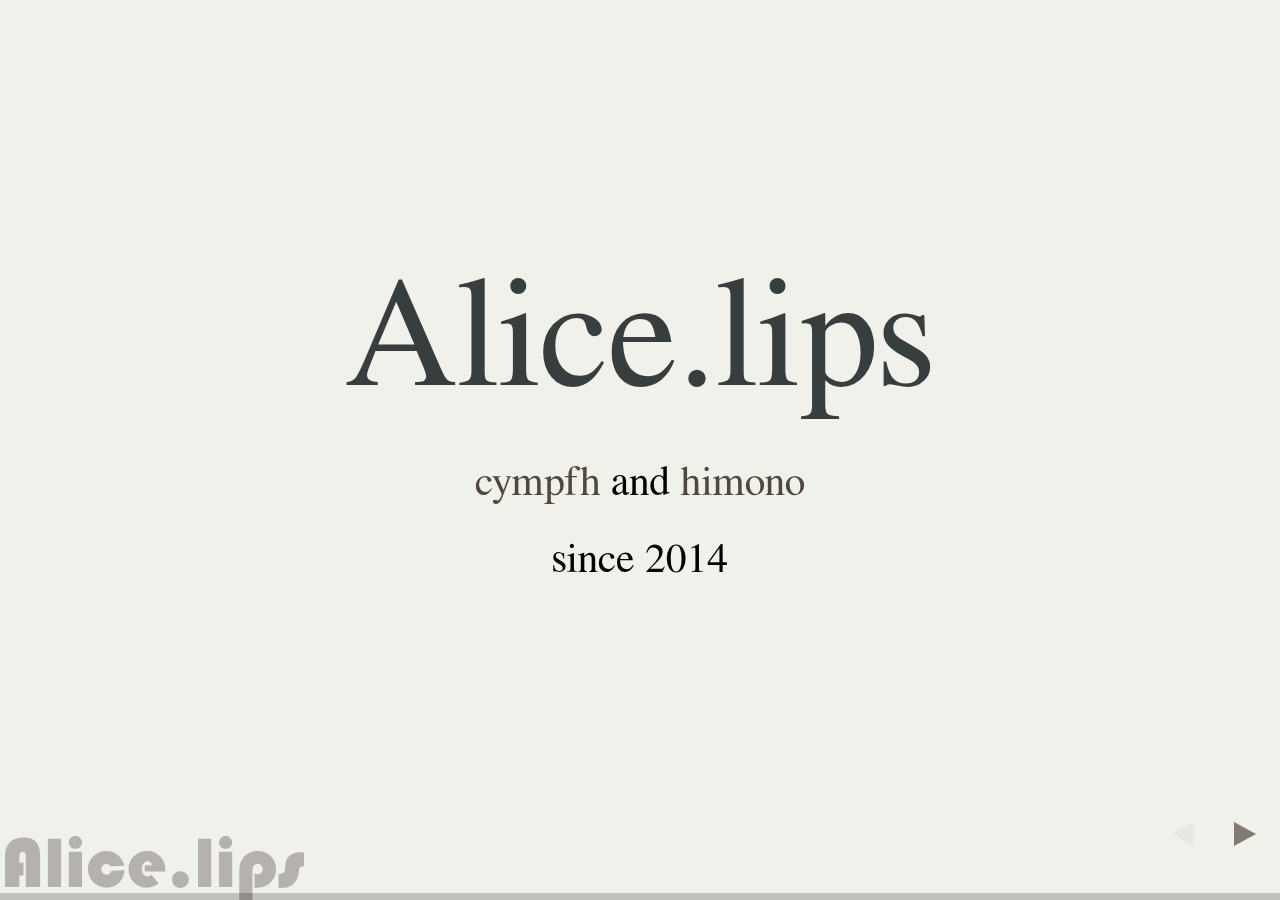
<file: index.html>
<!DOCTYPE html>
<html>
<head>
  <meta charset="utf-8">

  <!-- Open Graph / Twitter Card -->
  <meta property="og:title" content="Alice.fail">
  <meta property="og:description" content="早寝早起き">
  <meta property="og:type" content="website">
  <meta property="og:url" content="http://alice.fail/">
  <meta property="og:site_name" content="Alice.fail">
  <!-- <meta property="og:image" content="http://alice.fail/hoge.png"> -->
  <meta name="twitter:card" content="summary_large_image">
  <meta name="twitter:site" content="@cympfh">

  <meta name="author" content="cympfh">

  <title>Alice.fail</title>
  <meta name="apple-mobile-web-app-capable" content="yes">
  <meta name="apple-mobile-web-app-status-bar-style" content="black-translucent">
  <meta name="viewport" content="width=device-width, initial-scale=1.0, maximum-scale=1.0, user-scalable=no, minimal-ui">
  <link rel="stylesheet" href="reveal.js/css/reveal.css">
  <link rel='stylesheet' href='./resources/css/font-awesome.min.css'>
  <style type="text/css">code{white-space: pre;}</style>
  <style type="text/css">q { quotes: "“" "”" "‘" "’"; }</style>

  <link rel="stylesheet" href="reveal.js/css/theme/alice.css" id="theme">
  <!--[if lt IE 9]>
  <script src="reveal.js/lib/js/html5shiv.js"></script>
  <![endif]-->
  <script src="https://cdn.mathjax.org/mathjax/latest/MathJax.js?config=TeX-AMS-MML_HTMLorMML" type="text/javascript"></script>
</head>
<body>
<div style="position:fixed;left:5px;bottom:-3px;opacity:0.3"><img height="64px" src="resources/img/alicelips.colored.svg" /></div>
  <div class="reveal">
    <div class="slides">


<section id="alice.lips" class="slide level1">
<h1>Alice.lips</h1>
<p><a href="#//about-us">cympfh</a> and <a href="#//about-us">himono</a></p>
<p>since 2014</p>
</section>
<section id="news" class="slide level1">
<h1>News</h1>
<ul>
<li>夏コミ (c90) にて二冊公開します
<ul>
<li>一冊は前回の All Apologies の続編となっております</li>
</ul></li>
<li>冬コミ (c89) <strong>落選</strong></li>
<li>Alice.lips ではかわいいふわふわした女の子を描いてくれる絵師を募集しています <span class="math inline">\(\Rightarrow\)</span> <a href="#//about-us">contact</a></li>
<li>夏コミ (c88) にて二冊公開しました <span class="math inline">\(\Rightarrow\)</span> <a href="https://github.com/alice-lips/c88">alice-lips/c88</a></li>
</ul>
</section>
<section id="about-us" class="slide level1">
<h1>About us</h1>
<p>Alice.lips はふわふわした可愛い女の子を主人公にした何かを作ることに命を捧げます</p>
<p style="float:left;margin:40px;font-size:20px;">
<i class="fa fa-twitter-square"></i> <code>@<a href="https://twitter.com/cympfh" target="_blank">cympfh</a></code> <i class="fa fa-github-square"></i> <code><a href="https://github.com/cympfh" target="_blank">cympfh</a></code> <i class="fa fa-envelope"></i> <code>%w(cympfh gmail com)<span style="color:#ddd">.join('.').sub('.', '@')</span></code>
</p>
<p style="float:left;margin:40px;font-size:20px;">
<i class="fa fa-twitter-square"></i> <code>@<a href="https://twitter.com/minamo__i" target="_blank">minamo__i</a></code>
</p>
<p style="float: right">
<a href="https://twitter.com/minamo__i"><img height="120px" src="resources/img/himono-id.png"></a> <a href="https://twitter.com/cympfh"><img height="120px" src="resources/img/cympfh-id.png"></a>
</p>
</section>
<section id="history" class="slide level1">
<h1>History</h1>
<ul>
<li>failed 89th comiket (2015 Winter)</li>
<li>2015/08/16: accepted at 88th comiket (2015 Summer) and published on 3rd day at <code>東キ03b</code></li>
<li>failed 87th comiket (2014 Winter)</li>
</ul>
</section>
<section id="c88" class="slide level1">
<h1>c88</h1>
<p>2016/08/16</p>
<p>We published 2 books: &quot;All apologies&quot; (by himono) and &quot;Take 3&quot; (by cympfh).</p>
<p>They are published in <a href="https://github.com/alice-lips/c88">alice-lips/c88</a>.</p>
<p><img width="30%" src="resources/img/c88/preface-all-apologies.png" /> <img width="30%" src="resources/img/c88/preface-take3.png" /></p>
</section>
    </div>
  </div>

  <script src="reveal.js/lib/js/head.min.js"></script>
  <script src="reveal.js/js/reveal.js"></script>
  <script src="resources/js/fail.js"></script>
  <script src="resources/js/blink.js"></script>

  <script>

      // Full list of configuration options available at:
      // https://github.com/hakimel/reveal.js#configuration
      Reveal.initialize({

        // Optional reveal.js plugins
        dependencies: [
          { src: 'reveal.js/lib/js/classList.js', condition: function() { return !document.body.classList; } },
          { src: 'reveal.js/plugin/zoom-js/zoom.js', async: true },
          { src: 'reveal.js/plugin/notes/notes.js', async: true }
        ]
      });
    </script>
    </body>
</html>
</file>
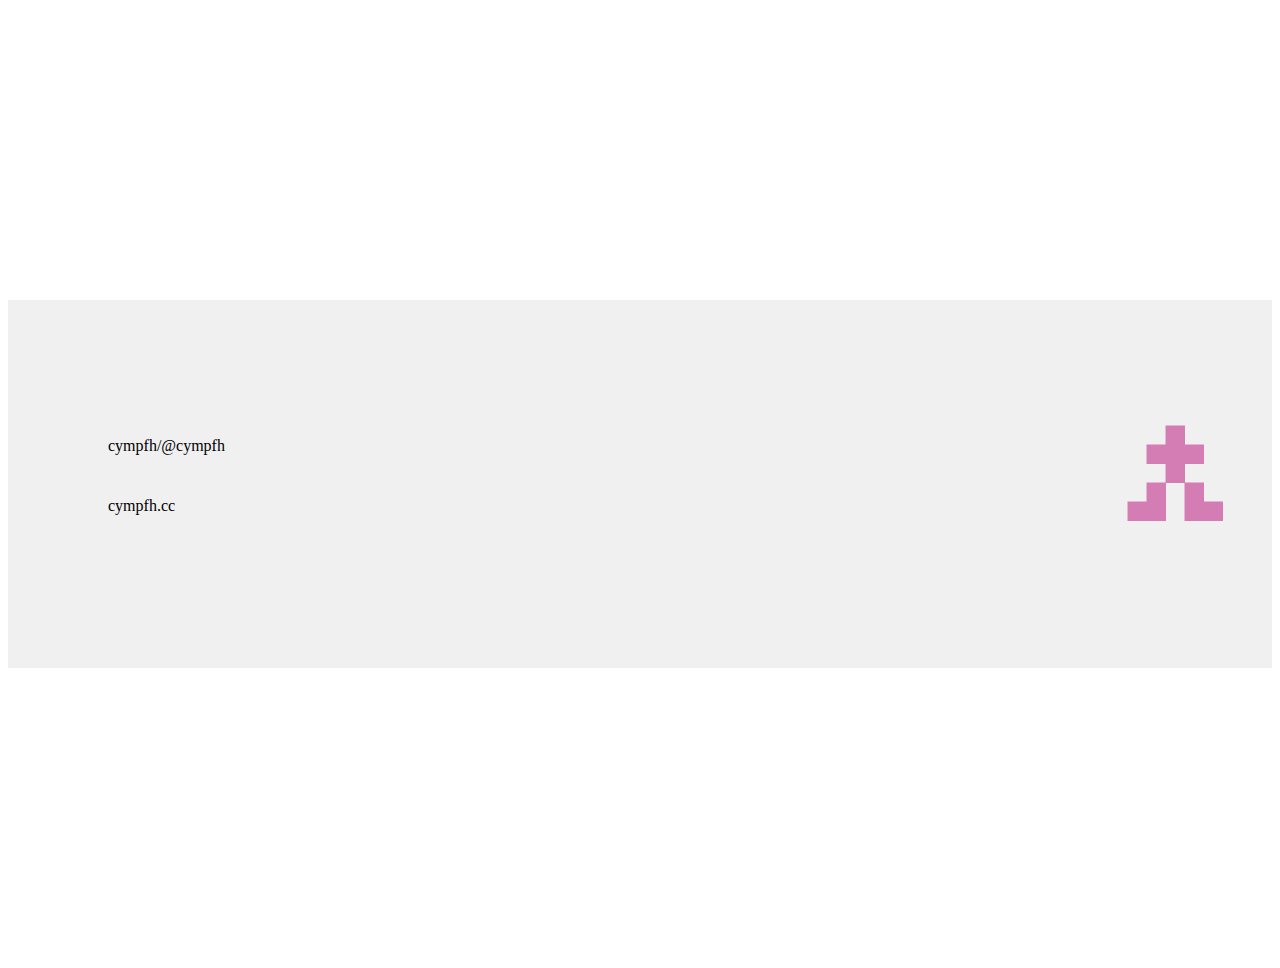
<file: c/index.html>
<!DOCTYPE html>
<html>
<head>
  <meta charset="utf-8">
  <meta name="generator" content="pandoc">
  <meta name="viewport" content="width=device-width, initial-scale=1.0, user-scalable=yes">
  <title>cympfh</title>
  <style type="text/css">code{white-space: pre;}</style>
  <style>

div.header {
  margin: 300px 0;
  background-color: #f0f0f0;
  height: 368px;
}

ul {
  list-style: none;
  padding: 100px 0;
  width: 60%;
  float: left;
}

li {
  padding-left: 100px;
  line-height: 60px;
}

a {
  text-decoration: none;
  color: black;
}

figure {
  float: right;
  width: 30%;
  padding: 100px 0;
}

figure > img {
  float: right;
  width: 30%;
}

  </style>
</head>
<body>
<div class="header">
<ul>
  <li>cympfh/@cympfh</li>
  <li><a href="http://cympfh.cc/">cympfh.cc</a></li>
</ul>
<figure>
  <img src="./identicon.png" />
</figure>
</div>
</body>
</html>
</file>
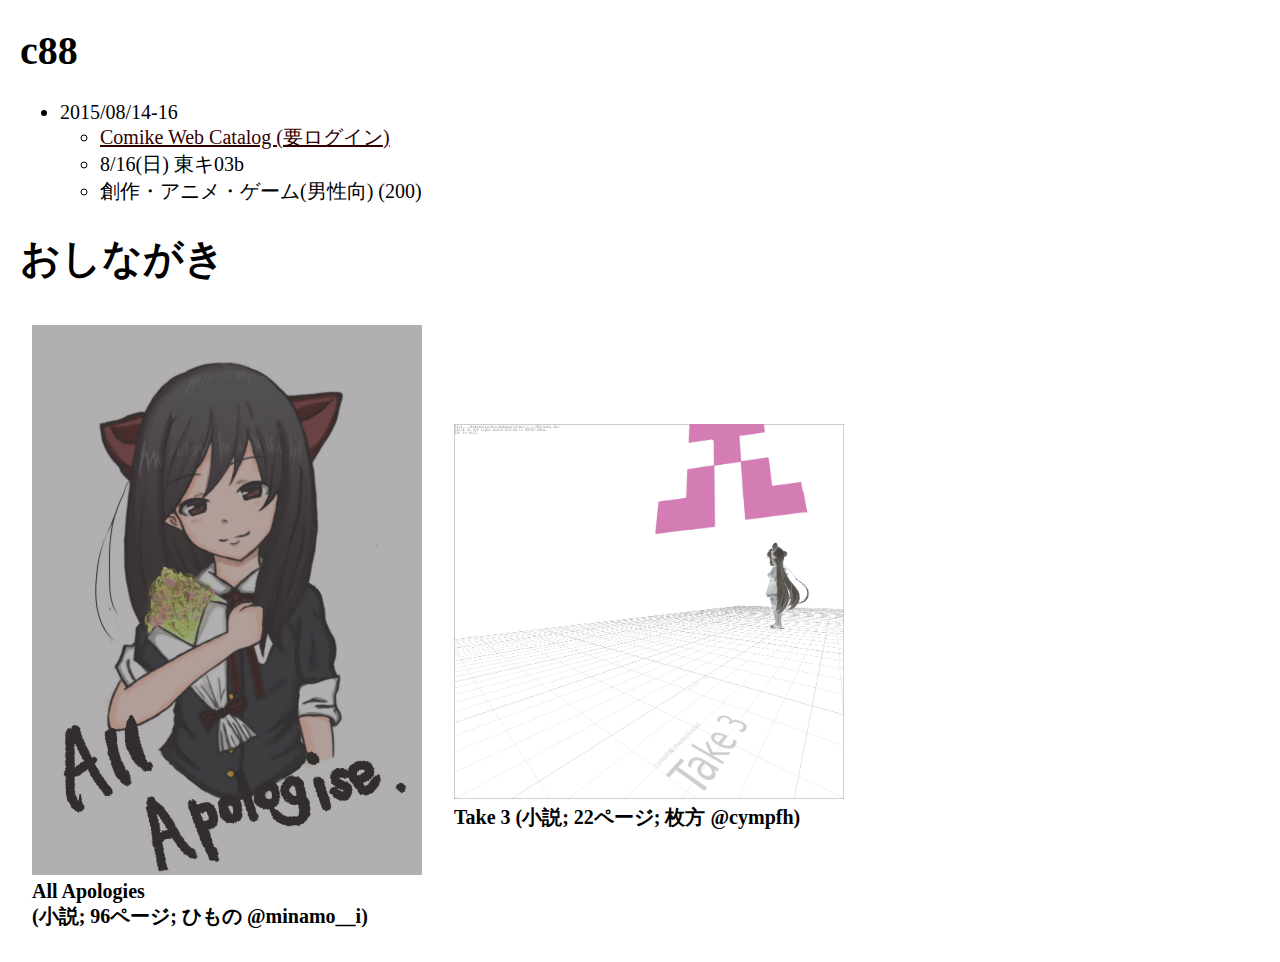
<file: etc/c88/index.html>
<!DOCTYPE html>
<html>
  <head>
    <meta charset="UTF-8">
    <link rel='stylesheet' href='../../resources/css/font-awesome.min.css'>
    <title>mail</title>
<style>
body {
  margin: 20px;
  padding: 0;
  font-size: 20px;
}
a {
  text-decoration: underline;
  color: #300;
}
a:hover {
  text-decoration: underline;
  color: #b77;
}
h3 {
  color: pink;
  margin: 0;
}
ul {
  margin: 0;
}

td.fig {
  width: 400px;
  margin: 0;
  padding: 10px;
}
td.fig > img {
  width: 390px;
}
</style>
</head>

<body>

<h1>c88</h1>

<ul>
  <li>2015/08/14-16</li>
  <ul>
    <li><a href="https://webcatalog-free.circle.ms/Circle/11941306">Comike Web Catalog (要ログイン)</a></li>
    <li>8/16(日) 東キ03b</li>
    <li>創作・アニメ・ゲーム(男性向) (200) </li>
  </ul>
</ul>

<h1>おしながき</h1>

<table class="twocolumns">
  <tr>
    <td class="fig">
      <img src="./img/preface-all-apologies.png"><br />
      <b>All Apologies<br />(小説; 96ページ; ひもの @minamo__i)</b>
    </td>
    <td class="fig">
      <img src="./img/preface-take3.png"><br />
      <b>Take 3 (小説; 22ページ; 枚方 @cympfh)</b>
    </td>
  </tr>
</table>

<script>
if (!location.hash) location.href += "#500";
</script>
</body>
</html>
</file>
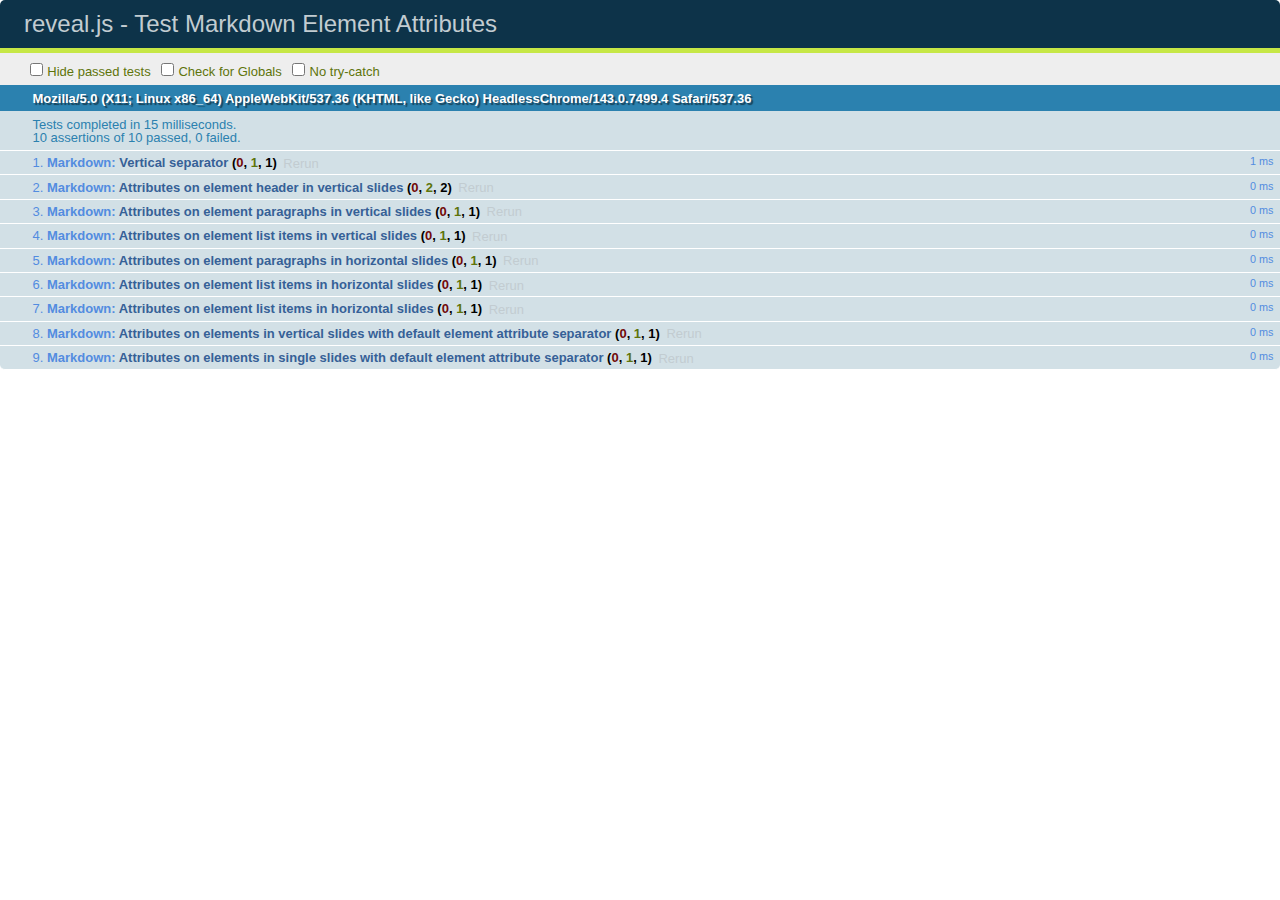
<file: reveal.js/test/test-markdown-element-attributes.html>
<!doctype html>
<html lang="en">

	<head>
		<meta charset="utf-8">

		<title>reveal.js - Test Markdown Element Attributes</title>

		<link rel="stylesheet" href="../css/reveal.css">
		<link rel="stylesheet" href="qunit-1.12.0.css">
	</head>

	<body style="overflow: auto;">

		<div id="qunit"></div>
		<div id="qunit-fixture"></div>

		<div class="reveal" style="display: none;">

			<div class="slides">

				<!-- <section data-markdown="example.md" data-separator="^\n\n\n" data-separator-vertical="^\n\n"></section> -->

				<!-- Slides are separated by newline + three dashes + newline, vertical slides identical but two dashes -->
				<section data-markdown data-separator="^\n---\n$" data-separator-vertical="^\n--\n$" data-element-attributes="{_\s*?([^}]+?)}">>
					<script type="text/template">
						## Slide 1.1
						<!-- {_class="fragment fade-out" data-fragment-index="1"} -->

						--

						## Slide 1.2
						<!-- {_class="fragment shrink"} -->

						Paragraph 1
						<!-- {_class="fragment grow"} -->

						Paragraph 2
						<!-- {_class="fragment grow"} -->

						- list item 1 <!-- {_class="fragment grow"} -->
						- list item 2 <!-- {_class="fragment grow"} -->
						- list item 3 <!-- {_class="fragment grow"} -->


						---

						## Slide 2


						Paragraph 1.2  
						multi-line <!-- {_class="fragment highlight-red"} -->

						Paragraph 2.2 <!-- {_class="fragment highlight-red"} -->

						Paragraph 2.3 <!-- {_class="fragment highlight-red"} -->

						Paragraph 2.4 <!-- {_class="fragment highlight-red"} -->

						- list item 1 <!-- {_class="fragment highlight-green"} -->
						- list item 2<!-- {_class="fragment highlight-green"} -->
						- list item 3<!-- {_class="fragment highlight-green"} -->
						- list item 4
						<!-- {_class="fragment highlight-green"} -->
						- list item 5<!-- {_class="fragment highlight-green"} -->

						Test

						![Example Picture](examples/assets/image2.png)
						<!-- {_class="reveal stretch"} -->

					</script>
				</section>



				<section 	data-markdown data-separator="^\n\n\n"
									data-separator-vertical="^\n\n"
									data-separator-notes="^Note:"
									data-charset="utf-8">
					<script type="text/template">
						# Test attributes in Markdown with default separator
						## Slide 1 Def <!-- .element: class="fragment highlight-red" data-fragment-index="1" -->


						## Slide 2 Def
						<!-- .element: class="fragment highlight-red" -->

					</script>
				</section>

				<section data-markdown>
				  <script type="text/template">
					## Hello world
					A paragraph
					<!-- .element: class="fragment highlight-blue" -->
				  </script>
				</section>

				<section data-markdown>
				  <script type="text/template">
					## Hello world

					Multiple  
					Line
					<!-- .element: class="fragment highlight-blue" -->
				  </script>
				</section>

				<section data-markdown>
				  <script type="text/template">
					## Hello world

					Test<!-- .element: class="fragment highlight-blue" -->

					More Test
				  </script>
				</section>


			</div>

		</div>

		<script src="../lib/js/head.min.js"></script>
		<script src="../js/reveal.js"></script>
		<script src="../plugin/markdown/marked.js"></script>
		<script src="../plugin/markdown/markdown.js"></script>
		<script src="qunit-1.12.0.js"></script>

		<script src="test-markdown-element-attributes.js"></script>

	</body>
</html>
</file>
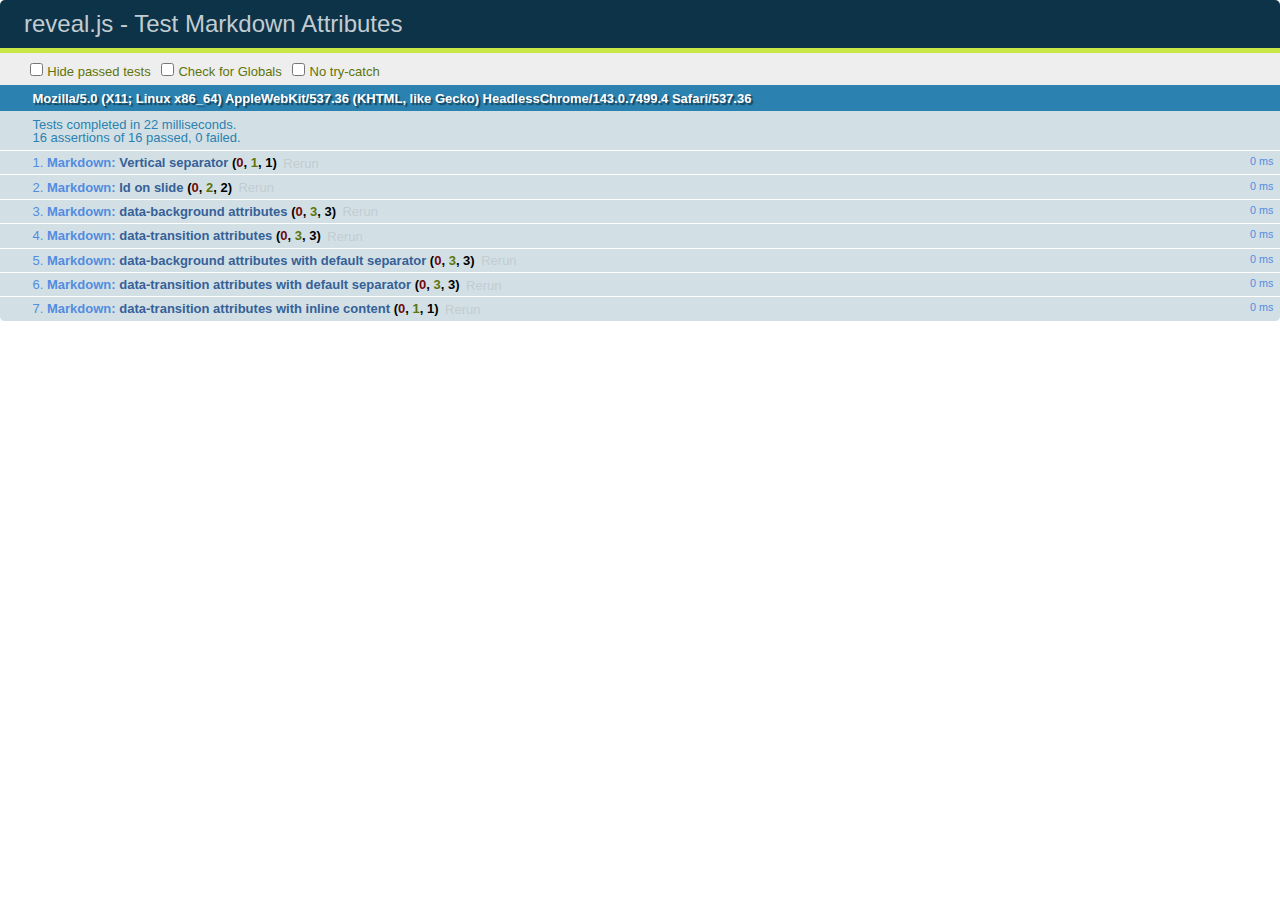
<file: reveal.js/test/test-markdown-slide-attributes.html>
<!doctype html>
<html lang="en">

	<head>
		<meta charset="utf-8">

		<title>reveal.js - Test Markdown Attributes</title>

		<link rel="stylesheet" href="../css/reveal.css">
		<link rel="stylesheet" href="qunit-1.12.0.css">
	</head>

	<body style="overflow: auto;">

		<div id="qunit"></div>
		<div id="qunit-fixture"></div>

		<div class="reveal" style="display: none;">

			<div class="slides">

				<!-- <section data-markdown="example.md" data-separator="^\n\n\n" data-separator-vertical="^\n\n"></section> -->

				<!-- Slides are separated by three lines, vertical slides by two lines, attributes are one any line starting with (spaces and) two dashes -->
				<section 	data-markdown data-separator="^\n\n\n"
									data-separator-vertical="^\n\n"
									data-separator-notes="^Note:"
									data-attributes="--\s(.*?)$"
									data-charset="utf-8">
					<script type="text/template">
						# Test attributes in Markdown
						## Slide 1



						## Slide 2
						<!-- -- id="slide2" data-transition="zoom" data-background="#A0C66B" -->


						## Slide 2.1
						<!-- -- data-background="#ff0000" data-transition="fade" -->


						## Slide 2.2
						[Link to Slide2](#/slide2)



						## Slide 3
						<!-- -- data-transition="zoom" data-background="#C6916B" -->



						## Slide 4
					</script>
				</section>

				<section 	data-markdown data-separator="^\n\n\n"
									data-separator-vertical="^\n\n"
									data-separator-notes="^Note:"
									data-charset="utf-8">
					<script type="text/template">
						# Test attributes in Markdown with default separator
						## Slide 1 Def



						## Slide 2 Def
						<!-- .slide: id="slide2def" data-transition="concave" data-background="#A7C66B" -->


						## Slide 2.1 Def
						<!-- .slide: data-background="#f70000" data-transition="page" -->


						## Slide 2.2 Def
						[Link to Slide2](#/slide2def)



						## Slide 3 Def
						<!-- .slide: data-transition="concave" data-background="#C7916B" -->



						## Slide 4
					</script>
				</section>

				<section data-markdown>
					<script type="text/template">
						<!-- .slide: data-background="#ff0000" -->
						## Hello world
					</script>
				</section>

				<section data-markdown>
					<script type="text/template">
						## Hello world
						<!-- .slide: data-background="#ff0000" -->
					</script>
				</section>

				<section data-markdown>
					<script type="text/template">
						## Hello world

						Test
						<!-- .slide: data-background="#ff0000" -->

						More Test
					</script>
				</section>

			</div>

		</div>

		<script src="../lib/js/head.min.js"></script>
		<script src="../js/reveal.js"></script>
		<script src="../plugin/markdown/marked.js"></script>
		<script src="../plugin/markdown/markdown.js"></script>
		<script src="qunit-1.12.0.js"></script>

		<script src="test-markdown-slide-attributes.js"></script>

	</body>
</html>
</file>
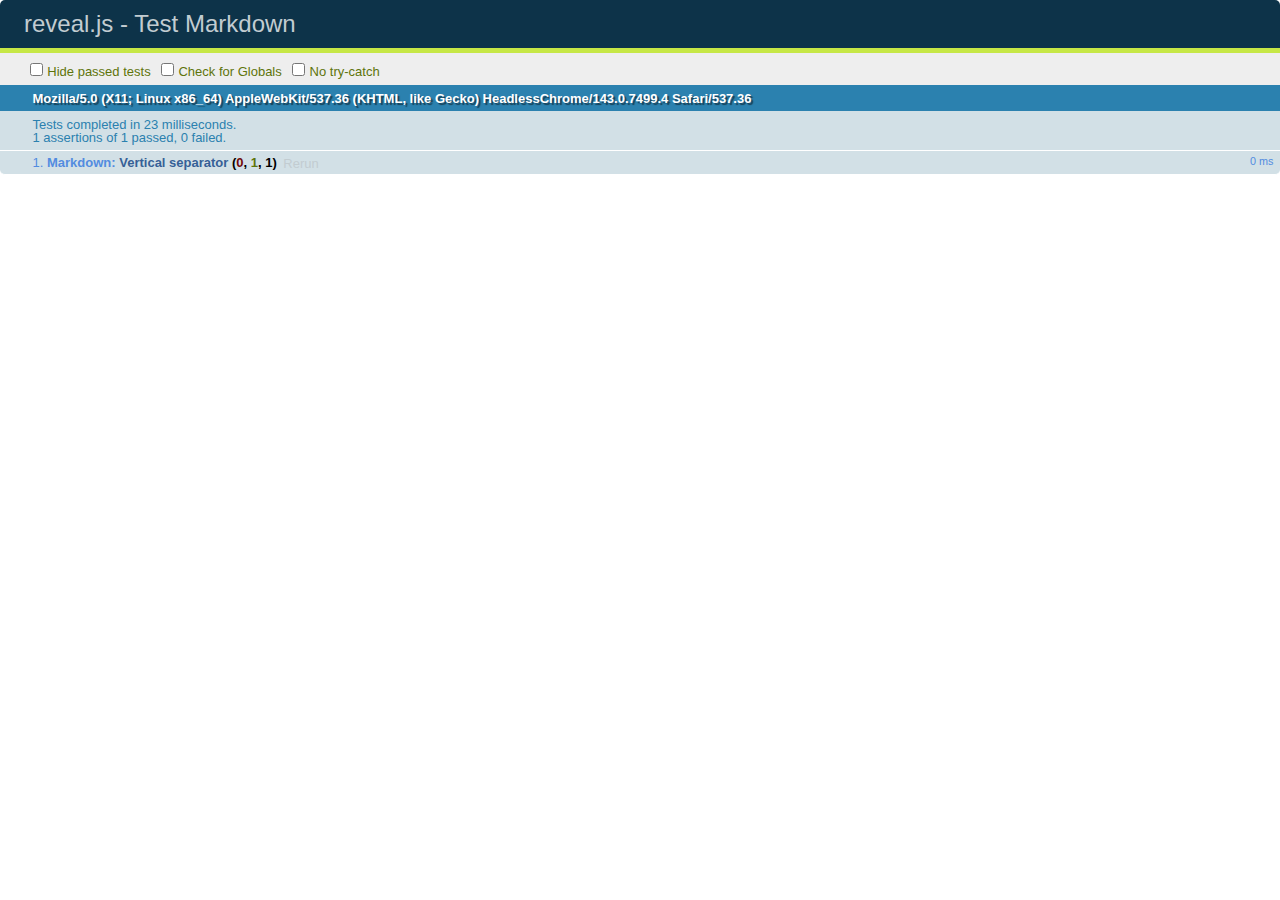
<file: reveal.js/test/test-markdown.html>
<!doctype html>
<html lang="en">

	<head>
		<meta charset="utf-8">

		<title>reveal.js - Test Markdown</title>

		<link rel="stylesheet" href="../css/reveal.css">
		<link rel="stylesheet" href="qunit-1.12.0.css">
	</head>

	<body style="overflow: auto;">

		<div id="qunit"></div>
  		<div id="qunit-fixture"></div>

		<div class="reveal" style="display: none;">

			<div class="slides">

				<!-- <section data-markdown="example.md" data-separator="^\n\n\n" data-separator-vertical="^\n\n"></section> -->

				<!-- Slides are separated by newline + three dashes + newline, vertical slides identical but two dashes -->
				<section data-markdown data-separator="^\n---\n$" data-separator-vertical="^\n--\n$">
					<script type="text/template">
						## Slide 1.1

						--

						## Slide 1.2

						---

						## Slide 2
					</script>
				</section>

			</div>

		</div>

		<script src="../lib/js/head.min.js"></script>
		<script src="../js/reveal.js"></script>
		<script src="../plugin/markdown/marked.js"></script>
		<script src="../plugin/markdown/markdown.js"></script>
		<script src="qunit-1.12.0.js"></script>

		<script src="test-markdown.js"></script>

	</body>
</html>
</file>
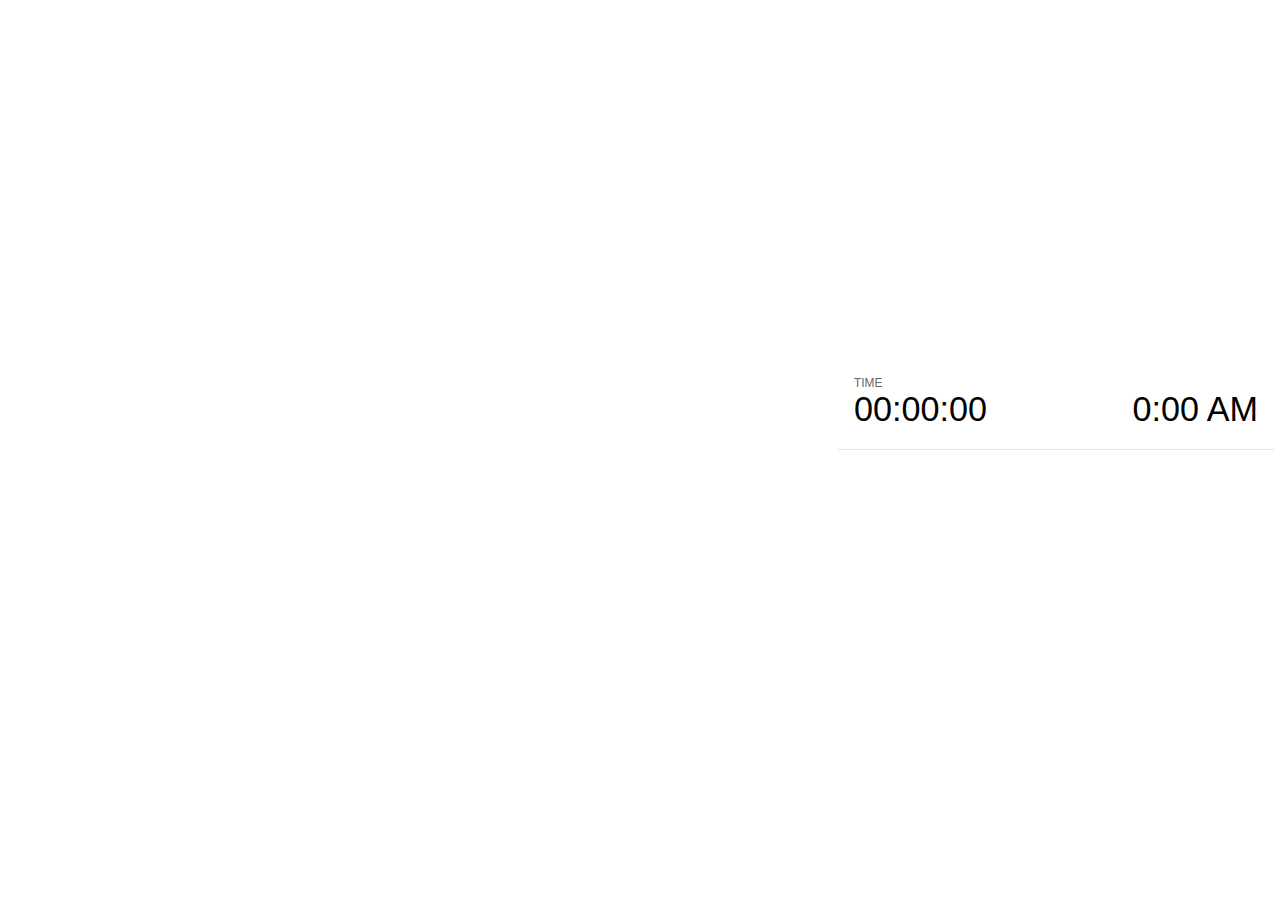
<file: reveal.js/plugin/notes/notes.html>
<!doctype html>
<html lang="en">
	<head>
		<meta charset="utf-8">

		<title>reveal.js - Slide Notes</title>

		<style>
			body {
				font-family: Helvetica;
			}

			#current-slide,
			#upcoming-slide,
			#speaker-controls {
				padding: 6px;
				box-sizing: border-box;
				-moz-box-sizing: border-box;
			}

			#current-slide iframe,
			#upcoming-slide iframe {
				width: 100%;
				height: 100%;
				border: 1px solid #ddd;
			}

			#current-slide .label,
			#upcoming-slide .label {
				position: absolute;
				top: 10px;
				left: 10px;
				font-weight: bold;
				font-size: 14px;
				z-index: 2;
				color: rgba( 255, 255, 255, 0.9 );
			}

			#current-slide {
				position: absolute;
				width: 65%;
				height: 100%;
				top: 0;
				left: 0;
				padding-right: 0;
			}

			#upcoming-slide {
				position: absolute;
				width: 35%;
				height: 40%;
				right: 0;
				top: 0;
			}

			#speaker-controls {
				position: absolute;
				top: 40%;
				right: 0;
				width: 35%;
				height: 60%;
				overflow: auto;

				font-size: 18px;
			}

				.speaker-controls-time.hidden,
				.speaker-controls-notes.hidden {
					display: none;
				}

				.speaker-controls-time .label,
				.speaker-controls-notes .label {
					text-transform: uppercase;
					font-weight: normal;
					font-size: 0.66em;
					color: #666;
					margin: 0;
				}

				.speaker-controls-time {
					border-bottom: 1px solid rgba( 200, 200, 200, 0.5 );
					margin-bottom: 10px;
					padding: 10px 16px;
					padding-bottom: 20px;
					cursor: pointer;
				}

				.speaker-controls-time .reset-button {
					opacity: 0;
					float: right;
					color: #666;
					text-decoration: none;
				}
				.speaker-controls-time:hover .reset-button {
					opacity: 1;
				}

				.speaker-controls-time .timer,
				.speaker-controls-time .clock {
					width: 50%;
					font-size: 1.9em;
				}

				.speaker-controls-time .timer {
					float: left;
				}

				.speaker-controls-time .clock {
					float: right;
					text-align: right;
				}

				.speaker-controls-time span.mute {
					color: #bbb;
				}

				.speaker-controls-notes {
					padding: 10px 16px;
				}

				.speaker-controls-notes .value {
					margin-top: 5px;
					line-height: 1.4;
					font-size: 1.2em;
				}

			.clear {
				clear: both;
			}

			@media screen and (max-width: 1080px) {
				#speaker-controls {
					font-size: 16px;
				}
			}

			@media screen and (max-width: 900px) {
				#speaker-controls {
					font-size: 14px;
				}
			}

			@media screen and (max-width: 800px) {
				#speaker-controls {
					font-size: 12px;
				}
			}

		</style>
	</head>

	<body>

		<div id="current-slide"></div>
		<div id="upcoming-slide"><span class="label">UPCOMING:</span></div>
		<div id="speaker-controls">
			<div class="speaker-controls-time">
				<h4 class="label">Time <span class="reset-button">Click to Reset</span></h4>
				<div class="clock">
					<span class="clock-value">0:00 AM</span>
				</div>
				<div class="timer">
					<span class="hours-value">00</span><span class="minutes-value">:00</span><span class="seconds-value">:00</span>
				</div>
				<div class="clear"></div>
			</div>

			<div class="speaker-controls-notes hidden">
				<h4 class="label">Notes</h4>
				<div class="value"></div>
			</div>
		</div>

		<script src="../../plugin/markdown/marked.js"></script>
		<script>

			(function() {

				var notes,
					notesValue,
					currentState,
					currentSlide,
					upcomingSlide,
					connected = false;

				window.addEventListener( 'message', function( event ) {

					var data = JSON.parse( event.data );

					// Messages sent by the notes plugin inside of the main window
					if( data && data.namespace === 'reveal-notes' ) {
						if( data.type === 'connect' ) {
							handleConnectMessage( data );
						}
						else if( data.type === 'state' ) {
							handleStateMessage( data );
						}
					}
					// Messages sent by the reveal.js inside of the current slide preview
					else if( data && data.namespace === 'reveal' ) {
						if( /ready/.test( data.eventName ) ) {
							// Send a message back to notify that the handshake is complete
							window.opener.postMessage( JSON.stringify({ namespace: 'reveal-notes', type: 'connected'} ), '*' );
						}
						else if( /slidechanged|fragmentshown|fragmenthidden|overviewshown|overviewhidden|paused|resumed/.test( data.eventName ) && currentState !== JSON.stringify( data.state ) ) {
							window.opener.postMessage( JSON.stringify({ method: 'setState', args: [ data.state ]} ), '*' );
						}
					}

				} );

				/**
				 * Called when the main window is trying to establish a
				 * connection.
				 */
				function handleConnectMessage( data ) {

					if( connected === false ) {
						connected = true;

						setupIframes( data );
						setupKeyboard();
						setupNotes();
						setupTimer();
					}

				}

				/**
				 * Called when the main window sends an updated state.
				 */
				function handleStateMessage( data ) {

					// Store the most recently set state to avoid circular loops
					// applying the same state
					currentState = JSON.stringify( data.state );

					// No need for updating the notes in case of fragment changes
					if ( data.notes ) {
						notes.classList.remove( 'hidden' );
						notesValue.style.whiteSpace = data.whitespace;
						if( data.markdown ) {
							notesValue.innerHTML = marked( data.notes );
						}
						else {
							notesValue.innerHTML = data.notes;
						}
					}
					else {
						notes.classList.add( 'hidden' );
					}

					// Update the note slides
					currentSlide.contentWindow.postMessage( JSON.stringify({ method: 'setState', args: [ data.state ] }), '*' );
					upcomingSlide.contentWindow.postMessage( JSON.stringify({ method: 'setState', args: [ data.state ] }), '*' );
					upcomingSlide.contentWindow.postMessage( JSON.stringify({ method: 'next' }), '*' );

				}

				// Limit to max one state update per X ms
				handleStateMessage = debounce( handleStateMessage, 200 );

				/**
				 * Forward keyboard events to the current slide window.
				 * This enables keyboard events to work even if focus
				 * isn't set on the current slide iframe.
				 */
				function setupKeyboard() {

					document.addEventListener( 'keydown', function( event ) {
						currentSlide.contentWindow.postMessage( JSON.stringify({ method: 'triggerKey', args: [ event.keyCode ] }), '*' );
					} );

				}

				/**
				 * Creates the preview iframes.
				 */
				function setupIframes( data ) {

					var params = [
						'receiver',
						'progress=false',
						'history=false',
						'transition=none',
						'autoSlide=0',
						'backgroundTransition=none'
					].join( '&' );

					var hash = '#/' + data.state.indexh + '/' + data.state.indexv;
					var currentURL = data.url + '?' + params + '&postMessageEvents=true' + hash;
					var upcomingURL = data.url + '?' + params + '&controls=false' + hash;

					currentSlide = document.createElement( 'iframe' );
					currentSlide.setAttribute( 'width', 1280 );
					currentSlide.setAttribute( 'height', 1024 );
					currentSlide.setAttribute( 'src', currentURL );
					document.querySelector( '#current-slide' ).appendChild( currentSlide );

					upcomingSlide = document.createElement( 'iframe' );
					upcomingSlide.setAttribute( 'width', 640 );
					upcomingSlide.setAttribute( 'height', 512 );
					upcomingSlide.setAttribute( 'src', upcomingURL );
					document.querySelector( '#upcoming-slide' ).appendChild( upcomingSlide );

				}

				/**
				 * Setup the notes UI.
				 */
				function setupNotes() {

					notes = document.querySelector( '.speaker-controls-notes' );
					notesValue = document.querySelector( '.speaker-controls-notes .value' );

				}

				/**
				 * Create the timer and clock and start updating them
				 * at an interval.
				 */
				function setupTimer() {

					var start = new Date(),
						timeEl = document.querySelector( '.speaker-controls-time' ),
						clockEl = timeEl.querySelector( '.clock-value' ),
						hoursEl = timeEl.querySelector( '.hours-value' ),
						minutesEl = timeEl.querySelector( '.minutes-value' ),
						secondsEl = timeEl.querySelector( '.seconds-value' );

					function _updateTimer() {

						var diff, hours, minutes, seconds,
							now = new Date();

						diff = now.getTime() - start.getTime();
						hours = Math.floor( diff / ( 1000 * 60 * 60 ) );
						minutes = Math.floor( ( diff / ( 1000 * 60 ) ) % 60 );
						seconds = Math.floor( ( diff / 1000 ) % 60 );

						clockEl.innerHTML = now.toLocaleTimeString( 'en-US', { hour12: true, hour: '2-digit', minute:'2-digit' } );
						hoursEl.innerHTML = zeroPadInteger( hours );
						hoursEl.className = hours > 0 ? '' : 'mute';
						minutesEl.innerHTML = ':' + zeroPadInteger( minutes );
						minutesEl.className = minutes > 0 ? '' : 'mute';
						secondsEl.innerHTML = ':' + zeroPadInteger( seconds );

					}

					// Update once directly
					_updateTimer();

					// Then update every second
					setInterval( _updateTimer, 1000 );

					timeEl.addEventListener( 'click', function() {
						start = new Date();
						_updateTimer();
						return false;
					} );

				}

				function zeroPadInteger( num ) {

					var str = '00' + parseInt( num );
					return str.substring( str.length - 2 );

				}

				/**
				 * Limits the frequency at which a function can be called.
				 */
				function debounce( fn, ms ) {

					var lastTime = 0,
						timeout;

					return function() {

						var args = arguments;
						var context = this;

						clearTimeout( timeout );

						var timeSinceLastCall = Date.now() - lastTime;
						if( timeSinceLastCall > ms ) {
							fn.apply( context, args );
							lastTime = Date.now();
						}
						else {
							timeout = setTimeout( function() {
								fn.apply( context, args );
								lastTime = Date.now();
							}, ms - timeSinceLastCall );
						}

					}

				}

			})();

		</script>
	</body>
</html>
</file>
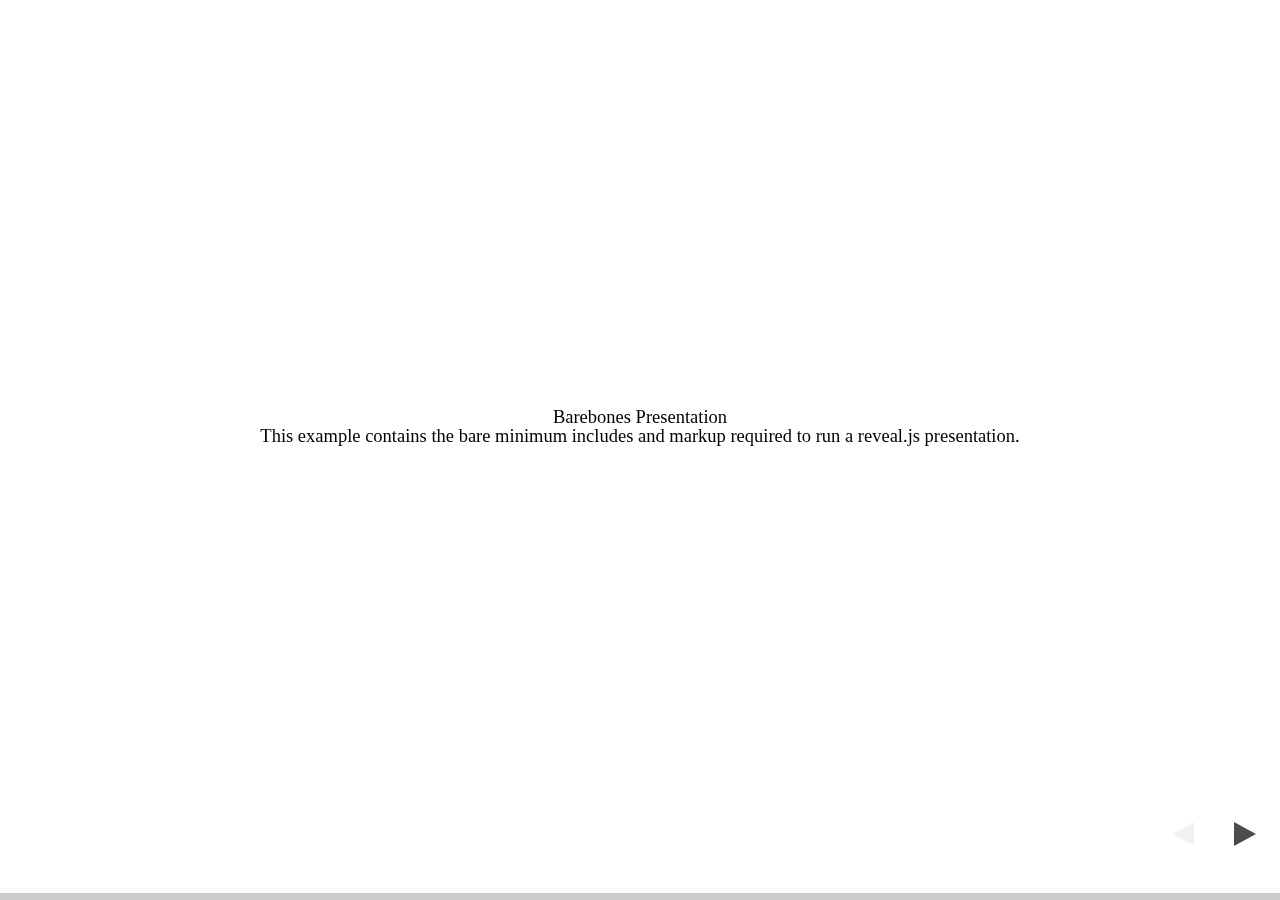
<file: reveal.js/test/examples/barebones.html>
<!doctype html>
<html lang="en">

	<head>
		<meta charset="utf-8">

		<title>reveal.js - Barebones</title>

		<link rel="stylesheet" href="../../css/reveal.css">
	</head>

	<body>

		<div class="reveal">

			<div class="slides">

				<section>
					<h2>Barebones Presentation</h2>
					<p>This example contains the bare minimum includes and markup required to run a reveal.js presentation.</p>
				</section>

				<section>
					<h2>No Theme</h2>
					<p>There's no theme included, so it will fall back on browser defaults.</p>
				</section>

			</div>

		</div>

		<script src="../../js/reveal.js"></script>

		<script>

			Reveal.initialize();

		</script>

	</body>
</html>
</file>
<file: reveal.js/css/theme/alice.css>
/**
 * A simple theme for reveal.js presentations, similar
 * to the default theme. The accent color is brown.
 *
 * This theme is Copyright (C) 2012-2013 Owen Versteeg, http://owenversteeg.com - it is MIT licensed.
 */
.reveal a {
  line-height: 1.3em; }

/*********************************************
 * GLOBAL STYLES
 *********************************************/
body {
  background: #F0F1EB;
  background-color: #F0F1EB;
}

.reveal {
  font-family: "Palatino Linotype", "Book Antiqua", Palatino, FreeSerif, serif;
  font-size: 36px;
  font-weight: normal;
  color: #000; }

::selection {
  color: #fff;
  background: #26351C;
  text-shadow: none; }

.reveal .slides > section,
.reveal .slides > section > section {
  line-height: 1.3;
  font-weight: inherit; }

/*********************************************
 * HEADERS
 *********************************************/
.reveal h1,
.reveal h2,
.reveal h3,
.reveal h4,
.reveal h5,
.reveal h6 {
  margin: 0 0 20px 0;
  color: #383D3D;
  font-family: "Palatino Linotype", "Book Antiqua", Palatino, FreeSerif, serif;
  font-weight: normal;
  line-height: 1.2;
  letter-spacing: normal;
  text-transform: none;
  text-shadow: none;
  word-wrap: break-word; }

.reveal h1 {
  font-size: 3.77em; }

.reveal h2 {
  font-size: 2.11em; }

.reveal h3 {
  font-size: 1.55em; }

.reveal h4 {
  font-size: 1em; }

.reveal h1 {
  text-shadow: none; }

/*********************************************
 * OTHER
 *********************************************/
.reveal p {
  margin: 20px 0;
  line-height: 1.3; }

/* Ensure certain elements are never larger than the slide itself */
.reveal img,
.reveal video,
.reveal iframe {
  max-width: 95%;
  max-height: 95%; }

.reveal strong,
.reveal b {
  font-weight: bold; }

.reveal em {
  font-style: italic; }

.reveal ol,
.reveal dl,
.reveal ul {
  display: inline-block;
  text-align: left;
  margin: 0 0 0 1em; }

.reveal ol {
  list-style-type: decimal; }

.reveal ul {
  list-style-type: disc; }

.reveal ul ul {
  list-style-type: square; }

.reveal ul ul ul {
  list-style-type: circle; }

.reveal ul ul,
.reveal ul ol,
.reveal ol ol,
.reveal ol ul {
  display: block;
  margin-left: 40px; }

.reveal dt {
  font-weight: bold; }

.reveal dd {
  margin-left: 40px; }

.reveal q,
.reveal blockquote {
  quotes: none; }

.reveal blockquote {
  display: block;
  position: relative;
  width: 70%;
  margin: 20px auto;
  padding: 5px;
  font-style: italic;
  background: rgba(255, 255, 255, 0.05);
  box-shadow: 0px 0px 2px rgba(0, 0, 0, 0.2); }

.reveal blockquote p:first-child,
.reveal blockquote p:last-child {
  display: inline-block; }

.reveal q {
  font-style: italic; }

.reveal pre {
  display: block;
  position: relative;
  width: 90%;
  margin: 20px auto;
  text-align: left;
  font-size: 0.55em;
  font-family: monospace;
  line-height: 1.2em;
  word-wrap: break-word;
  box-shadow: 0px 0px 6px rgba(0, 0, 0, 0.3); }

.reveal code {
  font-family: monospace; }

.reveal pre code {
  display: block;
  padding: 5px;
  overflow: auto;
  max-height: 400px;
  word-wrap: normal; }

.reveal table {
  margin: auto;
  border-collapse: collapse;
  border-spacing: 0; }

.reveal table th {
  font-weight: bold; }

.reveal table th,
.reveal table td {
  text-align: left;
  padding: 0.2em 0.5em 0.2em 0.5em;
  border-bottom: 1px solid; }

.reveal table th[align="center"],
.reveal table td[align="center"] {
  text-align: center; }

.reveal table th[align="right"],
.reveal table td[align="right"] {
  text-align: right; }

.reveal table tr:last-child td {
  border-bottom: none; }

.reveal sup {
  vertical-align: super; }

.reveal sub {
  vertical-align: sub; }

.reveal small {
  display: inline-block;
  font-size: 0.6em;
  line-height: 1.2em;
  vertical-align: top; }

.reveal small * {
  vertical-align: top; }

/*********************************************
 * LINKS
 *********************************************/
.reveal a {
  color: #51483D;
  text-decoration: none;
  -webkit-transition: color 0.15s ease;
  -moz-transition: color 0.15s ease;
  transition: color 0.15s ease; }

.reveal a:hover {
  color: #8b7c69;
  text-shadow: none;
  border: none; }

.reveal .roll span:after {
  color: #fff;
  background: #25211c; }

/*********************************************
 * IMAGES
 *********************************************/
.reveal section img {
  margin: 15px 0px;
  background: rgba(255, 255, 255, 0.12);
  border: 0px solid #000; }

.reveal section img.plain {
  border: 0;
  box-shadow: none; }

.reveal a img {
  -webkit-transition: all 0.15s linear;
  -moz-transition: all 0.15s linear;
  transition: all 0.15s linear; }

.reveal a:hover img {
  background: rgba(255, 255, 255, 0.2);
  border-color: #51483D;
  box-shadow: 0 0 20px rgba(0, 0, 0, 0.55); }

/*********************************************
 * NAVIGATION CONTROLS
 *********************************************/
.reveal .controls .navigate-left,
.reveal .controls .navigate-left.enabled {
  border-right-color: #51483D; }

.reveal .controls .navigate-right,
.reveal .controls .navigate-right.enabled {
  border-left-color: #51483D; }

.reveal .controls .navigate-up,
.reveal .controls .navigate-up.enabled {
  border-bottom-color: #51483D; }

.reveal .controls .navigate-down,
.reveal .controls .navigate-down.enabled {
  border-top-color: #51483D; }

.reveal .controls .navigate-left.enabled:hover {
  border-right-color: #8b7c69; }

.reveal .controls .navigate-right.enabled:hover {
  border-left-color: #8b7c69; }

.reveal .controls .navigate-up.enabled:hover {
  border-bottom-color: #8b7c69; }

.reveal .controls .navigate-down.enabled:hover {
  border-top-color: #8b7c69; }

/*********************************************
 * PROGRESS BAR
 *********************************************/
.reveal .progress {
  background: rgba(0, 0, 0, 0.2); }

.reveal .progress span {
  background: #a04040;
  -webkit-transition: width 800ms cubic-bezier(0.26, 0.86, 0.44, 0.985);
  -moz-transition: width 800ms cubic-bezier(0.26, 0.86, 0.44, 0.985);
  transition: width 800ms cubic-bezier(0.26, 0.86, 0.44, 0.985); }
</file>
<file: reveal.js/test/qunit-1.12.0.css>
/**
 * QUnit v1.12.0 - A JavaScript Unit Testing Framework
 *
 * http://qunitjs.com
 *
 * Copyright 2012 jQuery Foundation and other contributors
 * Released under the MIT license.
 * http://jquery.org/license
 */

/** Font Family and Sizes */

#qunit-tests, #qunit-header, #qunit-banner, #qunit-testrunner-toolbar, #qunit-userAgent, #qunit-testresult {
	font-family: "Helvetica Neue Light", "HelveticaNeue-Light", "Helvetica Neue", Calibri, Helvetica, Arial, sans-serif;
}

#qunit-testrunner-toolbar, #qunit-userAgent, #qunit-testresult, #qunit-tests li { font-size: small; }
#qunit-tests { font-size: smaller; }


/** Resets */

#qunit-tests, #qunit-header, #qunit-banner, #qunit-userAgent, #qunit-testresult, #qunit-modulefilter {
	margin: 0;
	padding: 0;
}


/** Header */

#qunit-header {
	padding: 0.5em 0 0.5em 1em;

	color: #8699a4;
	background-color: #0d3349;

	font-size: 1.5em;
	line-height: 1em;
	font-weight: normal;

	border-radius: 5px 5px 0 0;
	-moz-border-radius: 5px 5px 0 0;
	-webkit-border-top-right-radius: 5px;
	-webkit-border-top-left-radius: 5px;
}

#qunit-header a {
	text-decoration: none;
	color: #c2ccd1;
}

#qunit-header a:hover,
#qunit-header a:focus {
	color: #fff;
}

#qunit-testrunner-toolbar label {
	display: inline-block;
	padding: 0 .5em 0 .1em;
}

#qunit-banner {
	height: 5px;
}

#qunit-testrunner-toolbar {
	padding: 0.5em 0 0.5em 2em;
	color: #5E740B;
	background-color: #eee;
	overflow: hidden;
}

#qunit-userAgent {
	padding: 0.5em 0 0.5em 2.5em;
	background-color: #2b81af;
	color: #fff;
	text-shadow: rgba(0, 0, 0, 0.5) 2px 2px 1px;
}

#qunit-modulefilter-container {
	float: right;
}

/** Tests: Pass/Fail */

#qunit-tests {
	list-style-position: inside;
}

#qunit-tests li {
	padding: 0.4em 0.5em 0.4em 2.5em;
	border-bottom: 1px solid #fff;
	list-style-position: inside;
}

#qunit-tests.hidepass li.pass, #qunit-tests.hidepass li.running  {
	display: none;
}

#qunit-tests li strong {
	cursor: pointer;
}

#qunit-tests li a {
	padding: 0.5em;
	color: #c2ccd1;
	text-decoration: none;
}
#qunit-tests li a:hover,
#qunit-tests li a:focus {
	color: #000;
}

#qunit-tests li .runtime {
	float: right;
	font-size: smaller;
}

.qunit-assert-list {
	margin-top: 0.5em;
	padding: 0.5em;

	background-color: #fff;

	border-radius: 5px;
	-moz-border-radius: 5px;
	-webkit-border-radius: 5px;
}

.qunit-collapsed {
	display: none;
}

#qunit-tests table {
	border-collapse: collapse;
	margin-top: .2em;
}

#qunit-tests th {
	text-align: right;
	vertical-align: top;
	padding: 0 .5em 0 0;
}

#qunit-tests td {
	vertical-align: top;
}

#qunit-tests pre {
	margin: 0;
	white-space: pre-wrap;
	word-wrap: break-word;
}

#qunit-tests del {
	background-color: #e0f2be;
	color: #374e0c;
	text-decoration: none;
}

#qunit-tests ins {
	background-color: #ffcaca;
	color: #500;
	text-decoration: none;
}

/*** Test Counts */

#qunit-tests b.counts                       { color: black; }
#qunit-tests b.passed                       { color: #5E740B; }
#qunit-tests b.failed                       { color: #710909; }

#qunit-tests li li {
	padding: 5px;
	background-color: #fff;
	border-bottom: none;
	list-style-position: inside;
}

/*** Passing Styles */

#qunit-tests li li.pass {
	color: #3c510c;
	background-color: #fff;
	border-left: 10px solid #C6E746;
}

#qunit-tests .pass                          { color: #528CE0; background-color: #D2E0E6; }
#qunit-tests .pass .test-name               { color: #366097; }

#qunit-tests .pass .test-actual,
#qunit-tests .pass .test-expected           { color: #999999; }

#qunit-banner.qunit-pass                    { background-color: #C6E746; }

/*** Failing Styles */

#qunit-tests li li.fail {
	color: #710909;
	background-color: #fff;
	border-left: 10px solid #EE5757;
	white-space: pre;
}

#qunit-tests > li:last-child {
	border-radius: 0 0 5px 5px;
	-moz-border-radius: 0 0 5px 5px;
	-webkit-border-bottom-right-radius: 5px;
	-webkit-border-bottom-left-radius: 5px;
}

#qunit-tests .fail                          { color: #000000; background-color: #EE5757; }
#qunit-tests .fail .test-name,
#qunit-tests .fail .module-name             { color: #000000; }

#qunit-tests .fail .test-actual             { color: #EE5757; }
#qunit-tests .fail .test-expected           { color: green;   }

#qunit-banner.qunit-fail                    { background-color: #EE5757; }


/** Result */

#qunit-testresult {
	padding: 0.5em 0.5em 0.5em 2.5em;

	color: #2b81af;
	background-color: #D2E0E6;

	border-bottom: 1px solid white;
}
#qunit-testresult .module-name {
	font-weight: bold;
}

/** Fixture */

#qunit-fixture {
	position: absolute;
	top: -10000px;
	left: -10000px;
	width: 1000px;
	height: 1000px;
}
</file>
